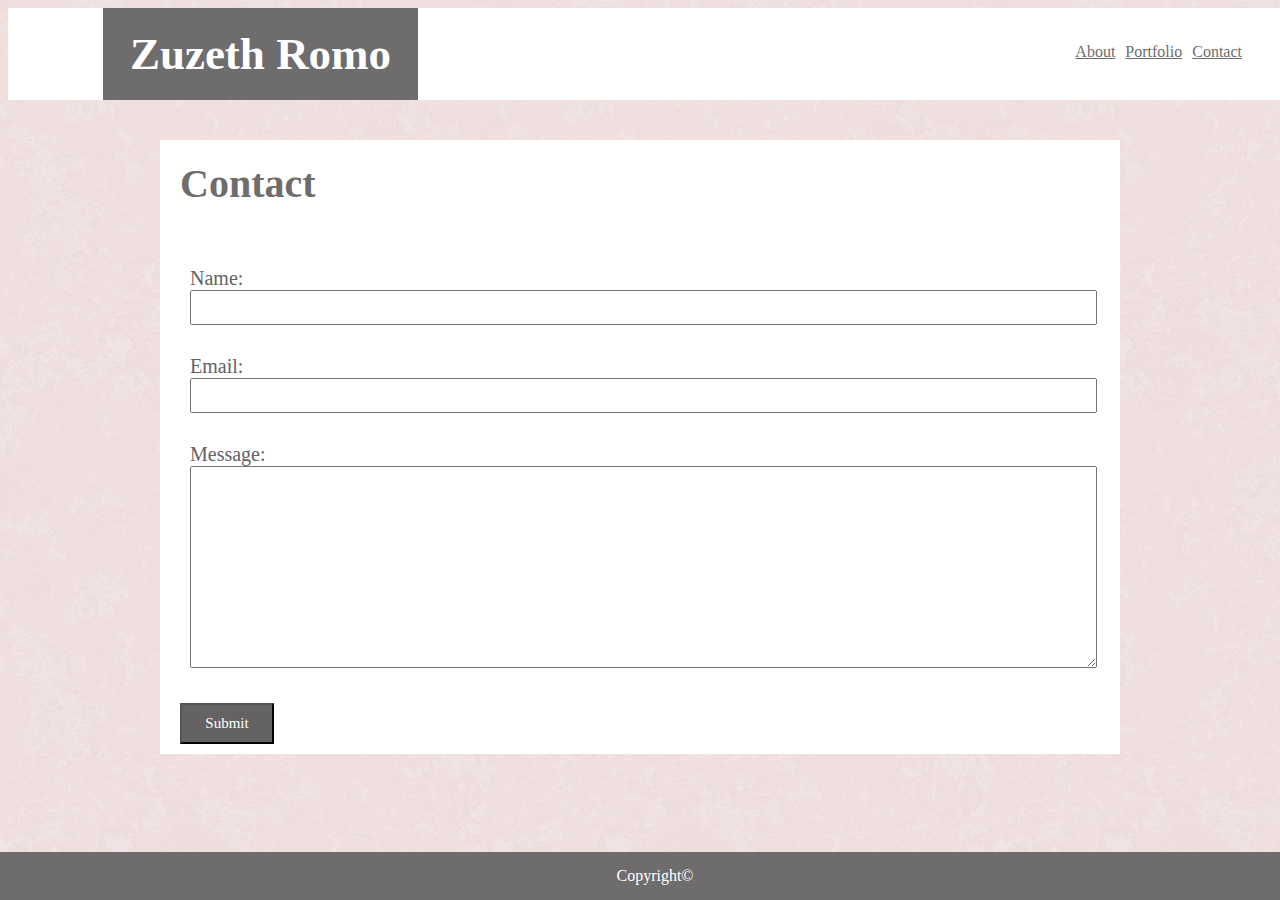
<file: contact.html>
<!DOCTYPE html>
<head>

<title>Zuzeth's Portfolio</title>

    <meta charset="UTF-8">
    <meta name="viewport" content="width=device-width, initial-scale=1.0">
    <meta http-equiv="X-UA-Compatible" content="ie=edge">
    <link rel="stylesheet" href="assets/css/style.css">

</head>

<body>

    <header class="header">

        <h1 class="ZR">Zuzeth Romo</h1>

        <a class="contact" href="contact.html">Contact</a>
                
        <a class="portfolio" href="portfolio.html">Portfolio</a>
        
        <a class="about" href="index.html">About</a>          
    </header>

<div class="content">
        <h3>Contact</h3>
    <form class="form">
        <p>
            Name: <br>
            <input class="box" type="text" name="Name">
        </p> 
        <p>
            Email: <br>
            <input class="box" type="text" name="Email">
        </p>
        <p>
            Message: <br>
            <textarea class="msg">
            </textarea>
        </p>

        <button>Submit</button>
    </form>
</div>

<footer class="footer">
    Copyright©
</footer>

</body>

</html>
</file>
<file: assets/css/style.css>
body {
    background-image: url("../images/pink_rice.png");
}

.Me {
    width: auto;
    height: 200px;
    float: left;
    padding-left: 10px;
    padding-right: 20px;

}

.P1 {
    width: 300px;
    height: 200px;
    padding: 10px;
    padding-left: 10px;
    padding-right: 20px;
    box-sizing: border-box;
}

.P3 {
    width: 300px;
    height: 200px;
    padding: 10px;
    padding-left: 10px;
    padding-right: 20px;
    box-sizing: border-box;
}
 
.P4 {
    width: 300px;
    height: 200px;
    padding: 10px;
    padding-left: 10px;
    padding-right: 20px;
    box-sizing: border-box;
}

.P5 {
    width: 300px;
    height: 200px;
    padding: 10px;
    padding-left: 10px;
    padding-right: 20px;
    box-sizing: border-box;
}
 
.P6 {
    width: 300px;
    height: 200px;
    padding: 10px;
    padding-left: 10px;
    padding-right: 20px;
    box-sizing: border-box;
}

.column {
    float: left;
    width: 75%;
    padding-left: 10px;
    position: relative;
}

.text3 {
    position: absolute;
    top: 125px;
    left: 20px;
    background-color: rgb(110, 108, 108);
    color: white;
    width: 270px;
    box-sizing: border-box;
    text-align: center;
    font-family: 'Times New Roman';
}

.text4 {
    position: absolute;
    top: 125px;
    left: 324px;
    background-color: rgb(110, 108, 108);
    color: white;
    width: 270px;
    box-sizing: border-box;
    text-align: center;  
    font-family: 'Times New Roman';
}

.text5 {
    position: absolute;
    top: 325px;
    left: 20px;
    background-color: rgb(110, 108, 108);
    color: white;
    width: 270px;
    box-sizing: border-box;
    text-align: center;
    font-family: 'Times New Roman';
}

.text6 {
    position: absolute;
    top: 325px;
    left: 324px;
    background-color: rgb(110, 108, 108);
    color: white;
    width: 270px;
    box-sizing: border-box;
    text-align: center;
    font-family: 'Times New Roman';
}

.text1 {
    position: absolute;
    top: 535px;
    left: 20px;
    background-color: rgb(110, 108, 108);
    color: white;
    width: 270px;
    box-sizing: border-box;
    text-align: center;
    font-family: 'Times New Roman';
}

.header {
    overflow: hidden;
    padding: 0px;
    padding-left: 95px;
    background-color: white;
    width: 100%;
}

.footer {
    overflow: hidden;
    background-color: rgb(110, 108, 108);
    position: sticky;
    position: fixed;
    left: 0;
    bottom: 0;
    width: 100%;
    text-align: center;
    padding: 15px;
    color: white;
    border-top: 8px;
}

.ZR {
    float: left;
    background-color: rgb(110, 108, 108);
    color: white;
    text-align: center;
    padding: 20px;
    font-size: 45px;
    font-weight: bold;
    font-family: 'Times New Roman';
    width: 275px;
    margin: 0 auto;
}

.contact {
    float: right;
    display: block;
    padding: 5px;
    padding-top: 35px;
    padding-right: 125px;
    background-color: white;
    color: rgb(110, 108, 108);
    font-family: 'Times New Roman';
}

.about {
    float: right;
    display: block;
    padding: 5px;
    padding-top: 35px;
    background-color: white;
    color: rgb(110, 108, 108);
    font-family: 'Times New Roman';
}

.portfolio {
    float: right;
    display: block;
    padding: 5px;
    padding-top: 35px;
    background-color: white;
    color: rgb(110, 108, 108);
    font-family: 'Times New Roman';
}

.content {
    background-color: white;
    display: block;
    width: 960px;
    margin: auto;
}

h2 {
    padding: 10px;
    font-size: 40px;
    font-family: 'Times New Roman';
    color: rgb(110, 108, 108);
}

h3 {
    padding: 20px;
    font-size: 40px;
    font-family: 'Times New Roman';
    color: rgb(110, 108, 108);
}

h4 {
    padding: 20px;
    font-size: 40px;
    font-family: 'Times New Roman';
    color: rgb(110, 108, 108);
}

p {
    font-family: 'Times New Roman';
    font-size: 20px;
    padding-left: 10px;
    padding-bottom: 10px;
    color: rgb(100, 98, 98);
}

.form {
    font-family: 'Times New Roman';
    font-size: 20px;
    padding-left: 20px;
    padding-bottom: 10px;
    color: rgb(100, 98, 98);
}

.box {
    width: 97.5%;
    box-sizing: border-box;
    resize: vertical;
    padding: 8px;  
}

.msg {
    width: 97.5%;
    box-sizing: border-box;
    resize: vertical;
    padding: 85px;
}

button {
    background-color: rgb(100, 98, 98);
    color: white;
    box-sizing: border-box;
    width: 10%;
    padding:10px;
    font-family: 'Times New Roman';
    font-size: 15px;
}

.content::after {
    content: "";
    clear: both;
    display: block;
}

@media screen and (max-width: 980px) {
.content {
    margin: 70px;
}
}

@media screen and (max-width: 768px) {
.header {
    width: 100%;
    }
.content {
    width: 600px;
}
.text6 {
    position: absolute;
    top: 740px;
    left: 20px;
    width: 270px;
}
.text1 {
    position: absolute;
    top: 940px;
    left: 20px;
    width: 270px;
}
.text4 {
    position: absolute;
    top: 530px;
    left: 20px;
    width: 270px;
}
.content {
    margin: 40px;
}

}
@media screen and (max-width: 640px) {
.header {
    padding-left: 0px; 
    }
.ZR {
    padding: 10px;
}
.contact {
    margin: 0 auto;
    padding-top: 15px;
}

.about {
    padding-top: 15px;
}

.portfolio {
    padding-top: 15px;
}  
.content {
    width: 325px;
    margin: auto;
    padding-bottom: 25px;
}
button {
    width: 20%;
    padding: 10px;
    font-size: 15px;
}
.text6 {
    position: absolute;
    top: 740px;
    left: 20px;
    width: 270px;
}
.text1 {
    position: absolute;
    top: 940px;
    left: 20px;
    width: 270px;
}
.text4 {
    position: absolute;
    top: 530px;
    left: 20px;
    width: 270px;
}
.content {
    margin: 20px;
}
}
</file>
